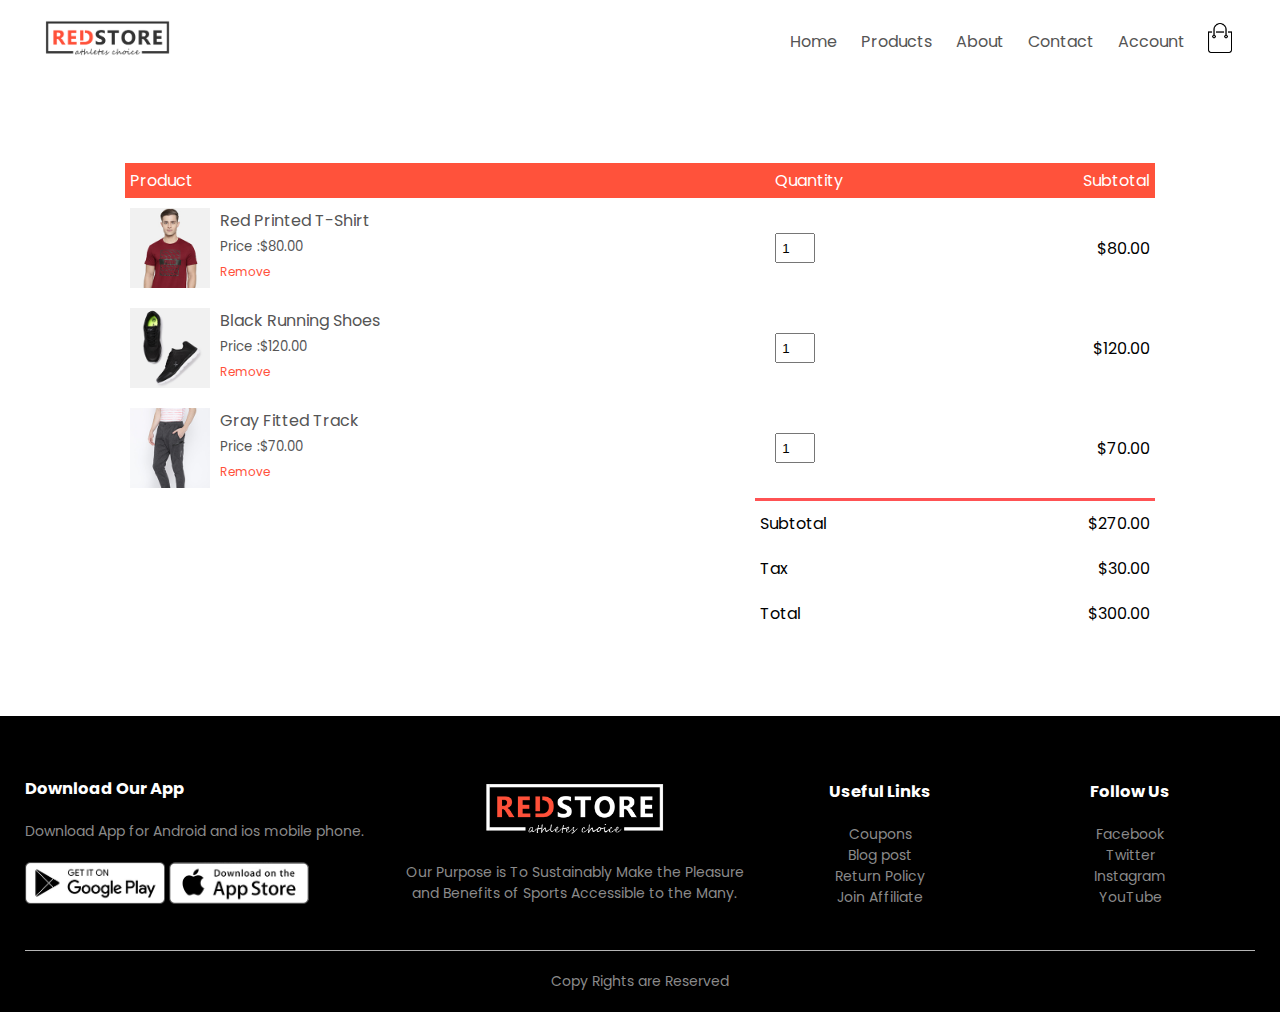
<file: cart.html>
<!DOCTYPE html>
<html lang="en">
<head>
    <meta charset="UTF-8">
    <meta name="viewport" content="width=device-width, initial-scale=1.0">
    <link rel="preconnect" href="https://fonts.googleapis.com">
    <link rel="preconnect" href="https://fonts.gstatic.com" crossorigin>
    <link href="https://fonts.googleapis.com/css2?family=Poppins:wght@300;400;500;600;700&display=swap" rel="stylesheet">
    <link rel="stylesheet" href="https://stackpath.bootstrapcdn.com/font-awesome/4.7.0/css/font-awesome.min.css">
    <link rel="stylesheet" href="style.css">
    <title>All Products - Ecommerce Website </title>
</head>
<body>

   
        <div class="container">
            <div class="navbar">
                <div class="logo">
                <a href="index.html"><img src="/images/logo.png" alt="Company Name" width="125px"></a>
            </div>
            <nav>
                <ul id="MenuItems">
                    <li><a href="index.html">Home</a></li>
                    <li><a href="products.html">Products</a></li>
                    <li><a href="#">About</a></li>
                    <li><a href="#">Contact</a></li>
                    <li><a href="account.html">Account</a></li>
                </ul>
            </nav>
            <a href="cart.html"><img src="images/cart.png" alt="Cart Page" width="30px" height="30px"></a>
            <img src="images/menu.png" alt="" class="menu-icon" onclick="menutoggle()">
        </div>
    </div>

    

    <div class="small-container cart-page">
        <table>
            <tr>
                <th>Product</th>
                <th>Quantity</th>
                <th>Subtotal</th>
            </tr>
            <tr>
                <td>
                    <div class="cart-info">
                        <img src="images/buy-1.jpg" alt="">
                        <div>
                            <p>Red Printed T-Shirt</p>
                            <small>Price :$80.00</small>
                            <br>
                            <a href="#">Remove</a>
                        </div>
                    </div>
                </td>
                <td><input type="number" value="1" aria-label="1"></td>
                <td>$80.00</td>
            </tr>
            <tr>
                <td>
                    <div class="cart-info">
                        <img src="images/buy-2.jpg" alt="">
                        <div>
                            <p>Black Running Shoes</p>
                            <small>Price :$120.00</small>
                            <br>
                            <a href="#">Remove</a>
                        </div>
                    </div>
                </td>
                <td><input type="number" value="1" aria-label="1"></td>
                <td>$120.00</td>
            </tr>
            <tr>
                <td>
                    <div class="cart-info">
                        <img src="images/buy-3.jpg" alt="">
                        <div>
                            <p>Gray Fitted Track</p>
                            <small>Price :$70.00</small>
                            <br>
                            <a href="#">Remove</a>
                        </div>
                    </div>
                </td>
                <td><input type="number" value="1" aria-label="1"></td>
                <td>$70.00</td>
            </tr>
        </table>

        <div class="total-price">
            <table>
                <tr>
                    <td>Subtotal</td>
                    <td>$270.00</td>
                </tr>
                <tr>
                    <td>Tax</td>
                    <td>$30.00</td>
                </tr>
                <tr>
                    <td>Total</td>
                    <td>$300.00</td>
                </tr>
            </table>
        </div>

    </div>




    <div class="footer">
        <div class="container">
            <div class="row">
                <div class="footer-col-1">
                    <h3>Download Our App</h3>
                    <p>Download App for Android and ios mobile phone.</p>
                    <div class="app-logo">
                        <img src="images/play-store.png" alt="">
                        <img src="images/app-store.png" alt="">
                    </div>
                </div>
                <div class="footer-col-2">
                    <img src="images/logo-white.png" alt="">
                    <p>Our Purpose is To Sustainably Make the Pleasure and Benefits of Sports Accessible to the Many.</p>
                </div>
                <div class="footer-col-3">
                    <h3>Useful Links</h3>
                    <ul>
                        <li>Coupons</li>
                        <li>Blog post</li>
                        <li>Return Policy</li>
                        <li>Join Affiliate</li>
                    </ul>
                </div>
                <div class="footer-col-4">
                    <h3>Follow Us</h3>
                    <ul>
                        <li>Facebook</li>
                        <li>Twitter</li>
                        <li>Instagram</li>
                        <li>YouTube</li>
                    </ul>
                </div>
            </div>
            <hr>
            <p class="copyright">Copy Rights are Reserved</p>
        </div>
    </div>

    <script>
        var MenuItems = document.getElementById("MenuItems");

        MenuItems.style.maxHeight = "0px";

        function menutoggle(){
            if(MenuItems.style.maxHeight == "0px")
                {
                    MenuItems.style.maxHeight = "200px";
                }
            else
                {
                    MenuItems.style.maxHeight = "0px";
                }
        }
    </script>


</body>
</html>
</file>
<file: style.css>
*{
    margin: 0;
    padding: 0;
    box-sizing: border-box;
}
body{
    font-family: "Poppins", sans-serif;
}
.navbar{
    display: flex;
    align-items: center;
    padding: 20px;
}
nav{
    flex: 1;
    text-align: right;
}
nav ul{
    display: inline-block;
    list-style-type: none;
}
nav ul li{
    display: inline-block;
    margin-right: 20px;
}
a{
    text-decoration: none;
    color: #555;
}
p{
    color: #555;
}
.container{
    max-width: 1300px;
    margin: auto;
    padding-left: 25px;
    padding-right: 25px;
}
.row{
    display: flex;
    align-items: center;
    flex-wrap: wrap;
    justify-content: space-around;
}
.col-2{
    flex-basis: 50%;
    min-width: 300px;
}
.col-2 img{
    max-width: 100%;
    padding: 50px 0;
}
.col-2 h1{
    font-size: 50px;
    line-height: 60px;
    margin: 25px 0;
}
.btn{
    display: inline-block;
    background: #ff523b;
    color: #fff;
    padding: 8px 30px;
    margin: 30px 0;
    border-radius: 30px;
    transition: background 0.5s;
}
.btn:hover{
    background: #563434;
}
.header{
    background: radial-gradient(#fff, #f3e6ff);
}
.header .row{
    margin-top: 70px;
}
.categories{
    margin: 70px 0;
}
.col-3{
    flex-basis: 30%;
    min-width: 250px;
    margin-bottom: 30px;
}
.col-3 img{
    width: 100%;
}
.small-container{
    max-width: 1080px;
    margin: auto;
    padding-left: 25px;
    padding-right: 25px;
}
.col-4{
    flex-basis: 25%;
    padding: 10px;
    min-width: 200px;
    margin-bottom: 50px;
    transition: transform 0.5s;
}
.col-4 img{
    width: 100%;
}
.title{
    text-align: center;
    margin: 0 auto 80px;
    position: relative;
    line-height: 60px;
    color: #555;
}
.title::after{
    content:'';
    background: #ff523b;
    width: 80px;
    height: 5px;
    border-radius: 5px;
    position: absolute;
    bottom: 0;
    left: 50%;
    transform: translateX(-50%);
}
h4{
    color: #555;
    font-weight: normal;
}
.col-4 p{
    font-size: 14px;
}
.rating .fa{
    color: #ff523b;
}
.col-4:hover{
    transform: translateY(-5px);
}

.offer{
    background: radial-gradient(#fff, #f3e6ff);
    margin-top: 80px;
    padding: 30px 0;
}
.col-2 .offer-img{
    padding: 50px;
}
small{
    color: #555;
}

.testimonial{
    padding-top: 100px;
}
.testimonial .col-3{
    text-align: center;
    padding: 40px 20px;
    box-shadow: 0 0 20px 0px rgba(0,0,0,0.1);
    cursor: pointer;
    transition: transform 0.5s;
}
.testimonial .col-3 img{
    width: 50px;
    margin-top: 20px;
    border-radius: 50%;
}
.testimonial .col-3:hover{
    transform: translateY(-10px);
}
.fa.fa-quote-left{
    font-size: 34px;
    color: #ff523b;
}
.col-3 p{
    font-size: 12px;
    margin: 12px 0;
    color: #777;
}
.testimonial .col-3 h3{
    font-weight: 600;
    color: #555;
    font-size: 16px;
}

.brands{
    margin: 100px auto;
}
.col-5{
    width: 160px;
}
.col-5 img{
    width: 100%;
    cursor: pointer;
    filter: grayscale(100%);
}
.col-5 img:hover{
    filter: grayscale(0);
}

.footer{
    background: #000;
    color: #8a8a8a;
    font-size: 14px;
    padding: 60px 0 20px;
}
.footer p{
    color: #8a8a8a;
}
.footer h3{
    color: #fff;
    margin-bottom: 20px;
}
.footer-col-1, .footer-col-2, .footer-col-3, .footer-col-4{
    min-width: 250px;
    margin-bottom: 20px;
}
.footer-col-1{
    flex-basis: 30%;
}
.footer-col-2{
    flex: 1;
    text-align: center;
}
.footer-col-2 img{
    width: 180px;
    margin-bottom: 20px;
}
.footer-col-3, .footer-col-4{
    flex-basis: 12%;
    text-align: center;
}
ul{
    list-style-type: none;
}
.app-logo{
    margin-top: 20px;
}
.app-logo img{
    width: 140px;
}
.footer hr{
    border: none;
    background: #b5b5b5;
    height: 1px;
    margin: 20px 0;
}
.copyright{
    text-align: center;
}
.menu-icon{
    width: 28px;
    margin-left: 20px;
    display: none;
}



@media only screen and (max-width: 800px){
    nav ul{
        position: absolute;
        top: 70px;
        left: 0;
        background: #333;
        width: 100%;
        overflow: hidden;
        transition: max-height 0.5s;
    }
    nav ul li{
        display: block;
        margin-right: 50px;
        margin-top: 10px;
        margin-bottom: 10px;
    }
    nav ul li a{
        color: #fff;
    }
    .menu-icon{
        display: block;
        cursor: pointer;
    }
}



.row-2{
    justify-content: space-between;
    margin: 100px auto 50px;
}
select{
    border: 1px solid #ff523b;
    padding: 5px;
}
select:focus{
    outline: none;
}
.page-btn{
    margin: 0 auto 80px;
}
.page-btn span{
    display: inline-block;
    border: 1px solid #ff523b;
    margin-left: 10px;
    width: 40px;
    height: 40px;
    text-align: center;
    line-height: 40px;
    cursor: pointer;
}
.page-btn span:hover{
    background: #ff523b;
    color: #fff;
}



.single-product{
    margin-top: 80px;
}
.single-product .col-2 img{
    padding: 0;
}
.single-product .col-2{
    padding: 20px;
}
.single-product h4{
    margin: 20px;
    font-size: 22px;
    font-weight: bold;
}
.single-product select{
    display: block;
    padding: 10px;
    margin-top: 20px;
}
.single-product input{
    width: 50px;
    height: 40px;
    padding-left: 10px;
    font-size: 20px;
    margin-right: 10px;
    border: 1px solid #ff523b;
}
input:focus{
    outline: none;
}
.single-product .fa{
    color: #ff523b;
    margin-left: 10px;
}
.small-img-row{
    display: flex;
    justify-content: space-between;
}
.small-img-col{
    flex-basis: 24%;
    cursor: pointer;
}



.cart-page{
    margin: 80px auto;
}
table{
    width: 100%;
    border-collapse: collapse;
}
.cart-info{
    display: flex;
    flex-wrap: wrap;
}
th{
    text-align: left;
    padding: 5px;
    color: #fff;
    background: #ff523b;
    font-weight: normal;
}
td{
    padding: 10px 5px;
}
td input{
    width: 40px;
    height: 30px;
    padding: 5px;
}
td a{
    color: #ff523b;
    font-size: 12px;
}
td img{
    width: 80px;
    height: 80px;
    margin-right: 10px;
}
.total-price{
    display: flex;
    justify-content: flex-end;
}
.total-price table{
    border-top: 3px solid #ff5253;
    width: 100%;
    max-width: 400px;
}
td:last-child{
    text-align: right;
}
th:last-child{
    text-align: right;
}


.account-page{
    padding: 50px 0;
    background: radial-gradient(#fff, #f3e6ff);
}
.form-container{
    background: #fff;
    width: 300px;
    height: 400px;
    position: relative;
    text-align: center;
    padding: 20px 0;
    margin: auto;
    box-shadow: 0 0 20px 0px rgba(0,0,0,0.1);
    overflow: hidden;
}
.form-container span{
    font-weight: bold;
    padding: 0 10px;
    color: #555;
    cursor: pointer;
    width: 100px;
    display: inline-block;
}
.form-btn{
    display: inline-block;
}
.form-container form{
    max-width: 300px;
    padding: 0 20px;
    position: absolute;
    top: 130px;
    transition: transform 1s;
}
form input{
    width: 100%;
    height: 30px;
    margin: 10px 0;
    padding: 0 10px;
    border: 1px solid #ccc;
}
form .btn{
    width: 100%;
    border: none;
    cursor: pointer;
    margin: 10px 0;
}
form .btn:focus{
    outline: none;
}
#LoginForm{
    left: -300px;
}
#RegForm{
    left: 0;
}
form a{
    font-size: 12px;
}
#Indicator{
    width: 100px;
    border: none;
    background: #ff523b;
    height: 3px;
    margin-top: 8px;
    transform: translateX(100px);
    transition: transform 1s;
}


@media only screen and (max-width: 600px){
    .row{
        text-align: center;
    }
    .col-2, .col-3, .col-4{
        flex-basis: 100%;
    }
    .single-product .row{
        text-align: left;
    }
    .single-product .col-2{
        padding: 20px 0;
    }
    .single-product h1{
        font-size: 26px;
        line-height: 32px;
    }
    .cart-info p{
        display: none;
    }
}
</file>
